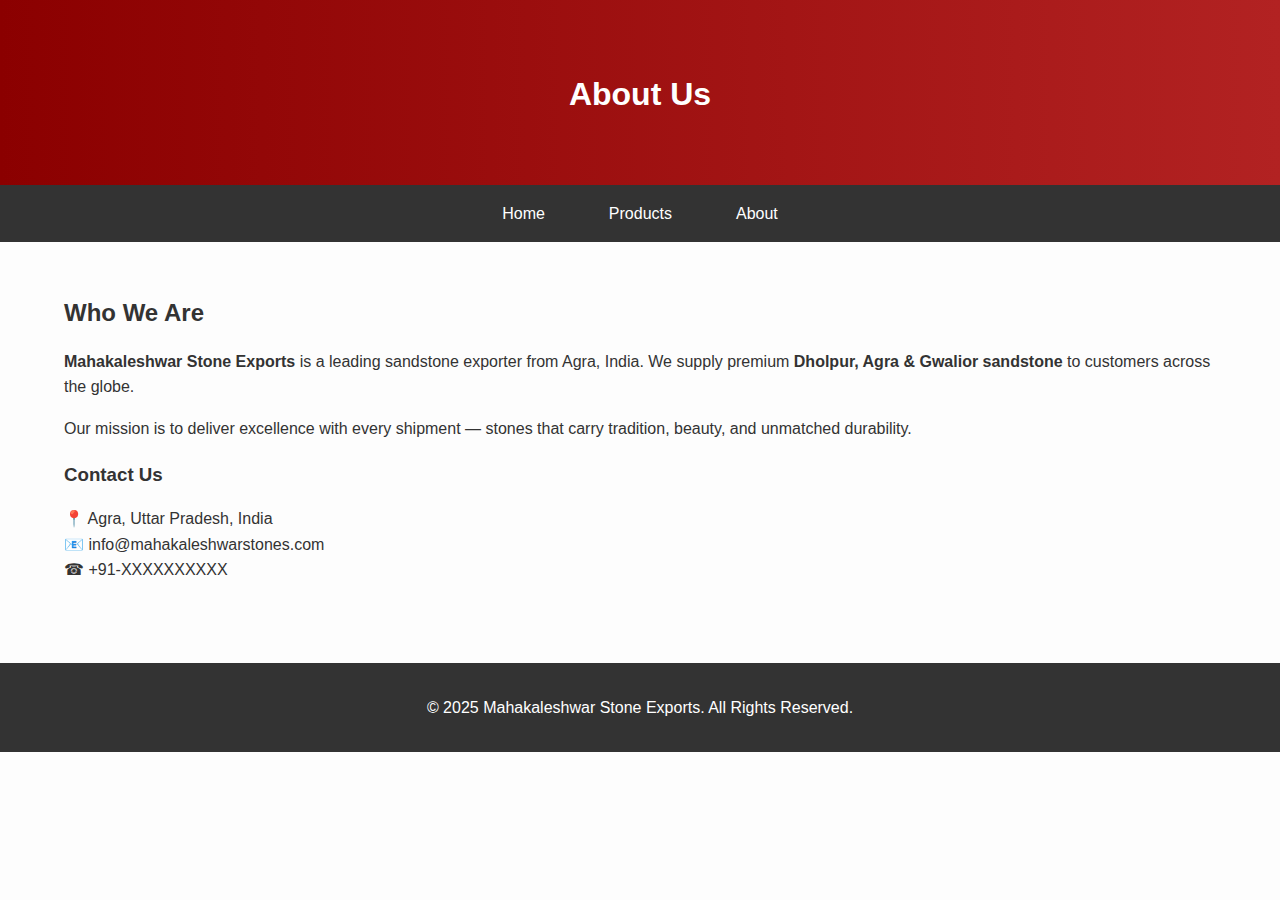
<file: about.html>
<!DOCTYPE html>
<html lang="en">
<head>
  <meta charset="UTF-8">
  <meta name="viewport" content="width=device-width, initial-scale=1.0">
  <title>About Us - Mahakaleshwar Stone Exports</title>
  <link rel="stylesheet" href="style.css">
</head>
<body>

  <header class="sub-hero">
    <h1>About Us</h1>
  </header>

  <nav>
    <a href="index.html">Home</a>
    <a href="products.html">Products</a>
    <a href="about.html">About</a>
  </nav>

  <main class="container">
    <section>
      <h2>Who We Are</h2>
      <p>
        <strong>Mahakaleshwar Stone Exports</strong> is a leading sandstone exporter from Agra, India.  
        We supply premium <strong>Dholpur, Agra & Gwalior sandstone</strong> to customers across the globe.  
      </p>
      <p>
        Our mission is to deliver excellence with every shipment —  
        stones that carry tradition, beauty, and unmatched durability.  
      </p>

      <h3>Contact Us</h3>
      <p>
        📍 Agra, Uttar Pradesh, India <br>
        📧 info@mahakaleshwarstones.com <br>
        ☎ +91-XXXXXXXXXX
      </p>
    </section>
  </main>

  <footer>
    <p>&copy; 2025 Mahakaleshwar Stone Exports. All Rights Reserved.</p>
  </footer>
</body>
</html>
</file>
<file: style.css>
/* Global */
body {
  margin: 0;
  font-family: 'Segoe UI', Arial, sans-serif;
  background: #fdfdfd;
  color: #333;
  line-height: 1.6;
}

h1, h2, h3 {
  font-weight: 600;
  margin-bottom: 1rem;
}

.container {
  width: 90%;
  max-width: 1200px;
  margin: auto;
  padding: 2rem 0;
}

/* Hero */
.hero {
  background: url("images/hero-bg.jpg") center/cover no-repeat;
  height: 80vh;
  color: #fff;
  position: relative;
  text-align: center;
  display: flex;
  align-items: center;
  justify-content: center;
}

.hero .overlay {
  background: rgba(0,0,0,0.5);
  padding: 2rem;
  border-radius: 15px;
}

.hero h1 {
  font-size: 2.5rem;
  margin: 1rem 0;
}

.hero p {
  font-size: 1.2rem;
}

.btn {
  background: #b22222;
  color: #fff;
  padding: 0.8rem 1.5rem;
  border-radius: 25px;
  text-decoration: none;
  font-weight: bold;
  transition: 0.3s;
}

.btn:hover {
  background: #8b0000;
}

/* Sub Hero */
.sub-hero {
  background: linear-gradient(to right, #8b0000, #b22222);
  color: #fff;
  padding: 3rem;
  text-align: center;
}

/* Nav */
nav {
  background: #333;
  display: flex;
  justify-content: center;
}

nav a {
  color: #fff;
  padding: 1rem 2rem;
  text-decoration: none;
  transition: 0.3s;
}

nav a:hover {
  background: #8b0000;
}

/* Products */
.products {
  display: flex;
  flex-wrap: wrap;
  gap: 2rem;
  justify-content: center;
}

.product {
  background: #fff;
  border-radius: 12px;
  box-shadow: 0 4px 12px rgba(0,0,0,0.1);
  text-align: center;
  width: 300px;
  transition: transform 0.3s;
}

.product:hover {
  transform: translateY(-8px);
}

.product img {
  width: 100%;
  height: 200px;
  border-radius: 12px 12px 0 0;
  object-fit: cover;
}

/* Logo */
.logo {
  width: 140px;
  margin: auto;
  display: block;
}

/* Footer */
footer {
  background: #333;
  color: #fff;
  text-align: center;
  padding: 1rem;
  margin-top: 2rem;
}
</file>
